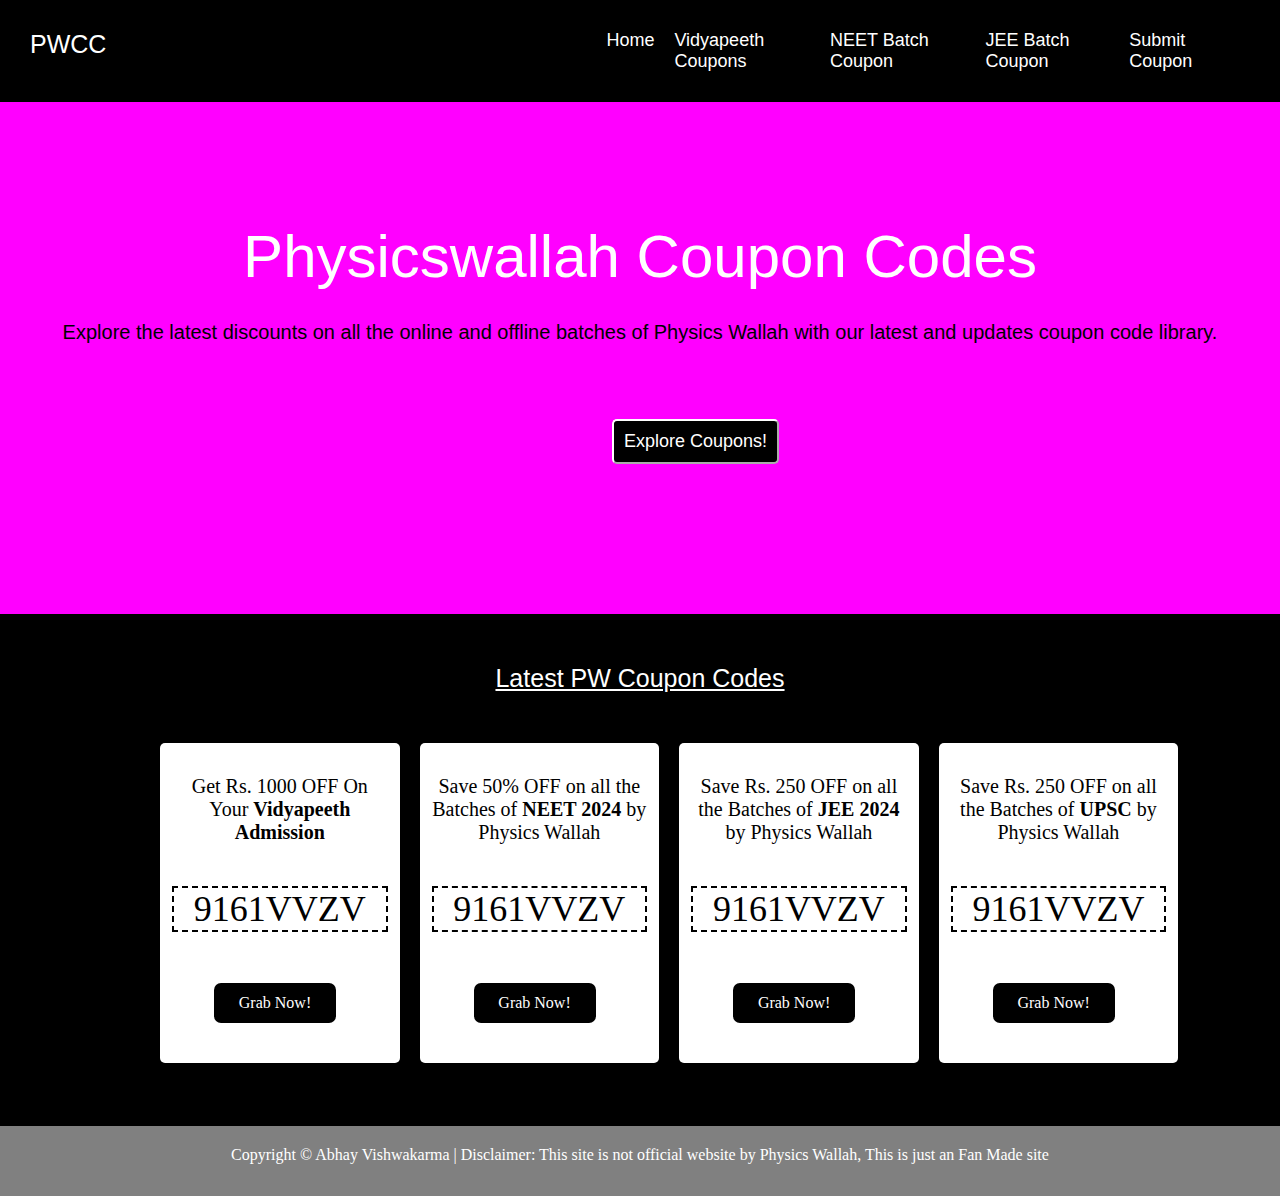
<file: index.html>
<!DOCTYPE html>
<html lang="en">

<head>
  <meta charset="UTF-8">
  <meta http-equiv="X-UA-Compatible" content="IE=edge">
  <meta name="viewport" content="width=device-width, initial-scale=1.0">
  <link rel="stylesheet" href="style.css">
  <title>Physics Wallah Vidyapeeth Coupon Code For Discount on Vidyapeeth Admissions - Physicswallahcouponcodes.in
  </title>
  <!-- Google tag (gtag.js) -->
  <script async src="https://www.googletagmanager.com/gtag/js?id=G-73L1BDTBXR"></script>
  <script>
    window.dataLayer = window.dataLayer || [];
    function gtag() {dataLayer.push(arguments);}
    gtag('js', new Date());

    gtag('config', 'G-73L1BDTBXR');
  </script>

</head>

<body>
  <nav class="navbar">
    <ul class="nav">
      <li class="nav-brand"><a href="/">PWCC</a></li>
      <li class="nav-items"><a href="/">Home</a></li>
      <li class="nav-items"><a href="/physics-wallah-vidyapeeth-coupon-codes.html">Vidyapeeth Coupons</a></li>
      <li class="nav-items"><a href="/physics-wallah-coupon-code-for-neet.html">NEET Batch Coupon</a></li>
      <li class="nav-items"><a href="/physics-wallah-coupon-code-for-jee.html">JEE Batch Coupon</a></li>
      <li class="nav-items"><a href="/submit-coupon-code.html">Submit Coupon</a></li>
    </ul>
  </nav>
  <div class="hero">
    <p class="heading">Physicswallah Coupon Codes</p>
    <p class="desc">Explore the latest discounts on all the online and offline batches of Physics Wallah with our
      latest and updates coupon code library.</p>
    <button class="btn-explore">Explore Coupons!</button>
  </div>
  <div class="explore">
    <p class="latest-head"> Latest PW Coupon Codes </p>

    <div class="row">
      <div class="column">
        <p class="deal">Get Rs. 1000 OFF On Your <b>Vidyapeeth Admission </b></p>
        <p class="coupon">9161VVZV</p>
        <p class="btn-grab">Grab Now!</p>
      </div>

      <div class="column">
        <p class="deal">Save 50% OFF on all the Batches of <b>NEET 2024</b> by Physics Wallah</p>
        <p class="coupon">9161VVZV</p>
        <p class="btn-grab">Grab Now!</p>
      </div>
      <div class="column">
        <p class="deal">Save Rs. 250 OFF on all the Batches of <b>JEE 2024</b> by Physics Wallah</p>
        <p class="coupon">9161VVZV</p>
        <p class="btn-grab">Grab Now!</p>
      </div>
      <div class="column">
        <p class="deal">Save Rs. 250 OFF on all the Batches of <b>UPSC</b> by Physics Wallah</p>
        <p class="coupon">9161VVZV</p>
        <p class="btn-grab">Grab Now!</p>
      </div>
    </div>
  </div>
  <div class="whoweare">

  </div>
  <div class="footer">
    <p>Copyright &copy; Abhay Vishwakarma | Disclaimer: This site is not official website by Physics Wallah, This is
      just an Fan Made site</p>
  </div>
</body>

</html>
</file>
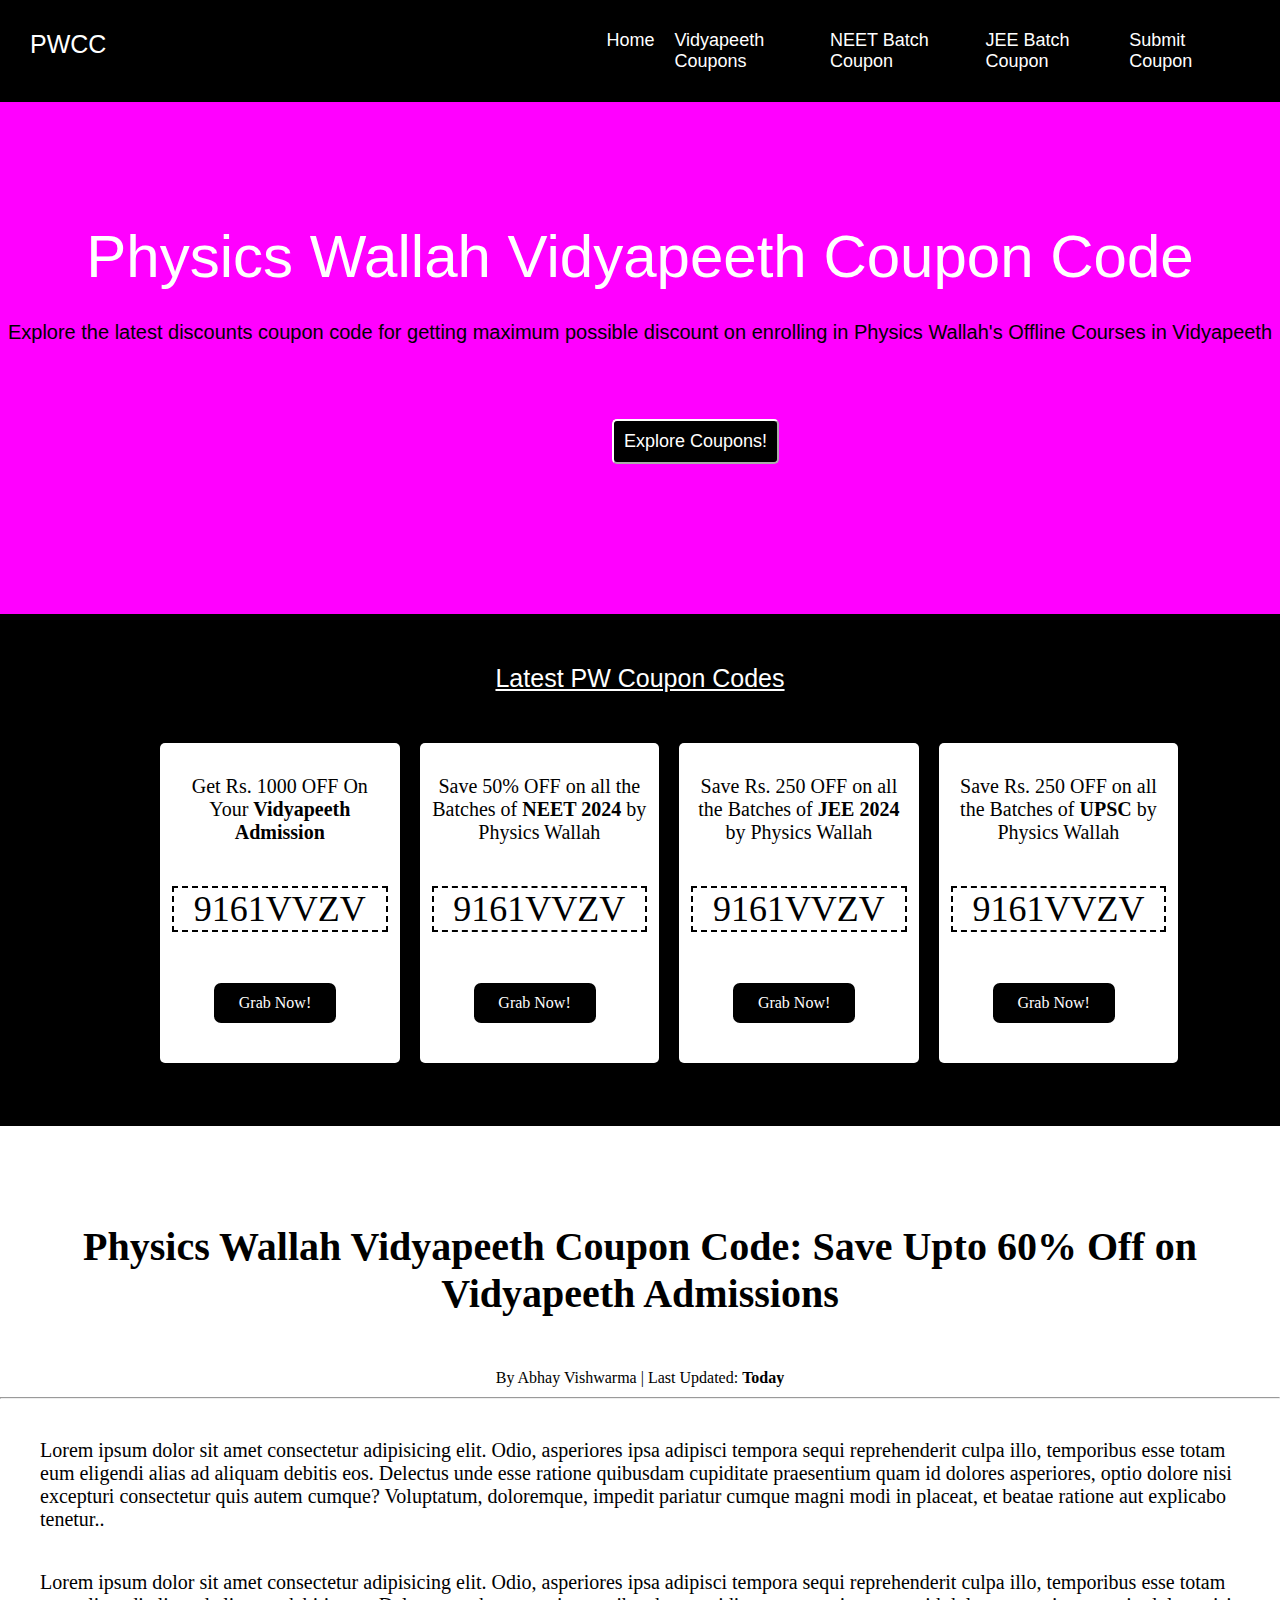
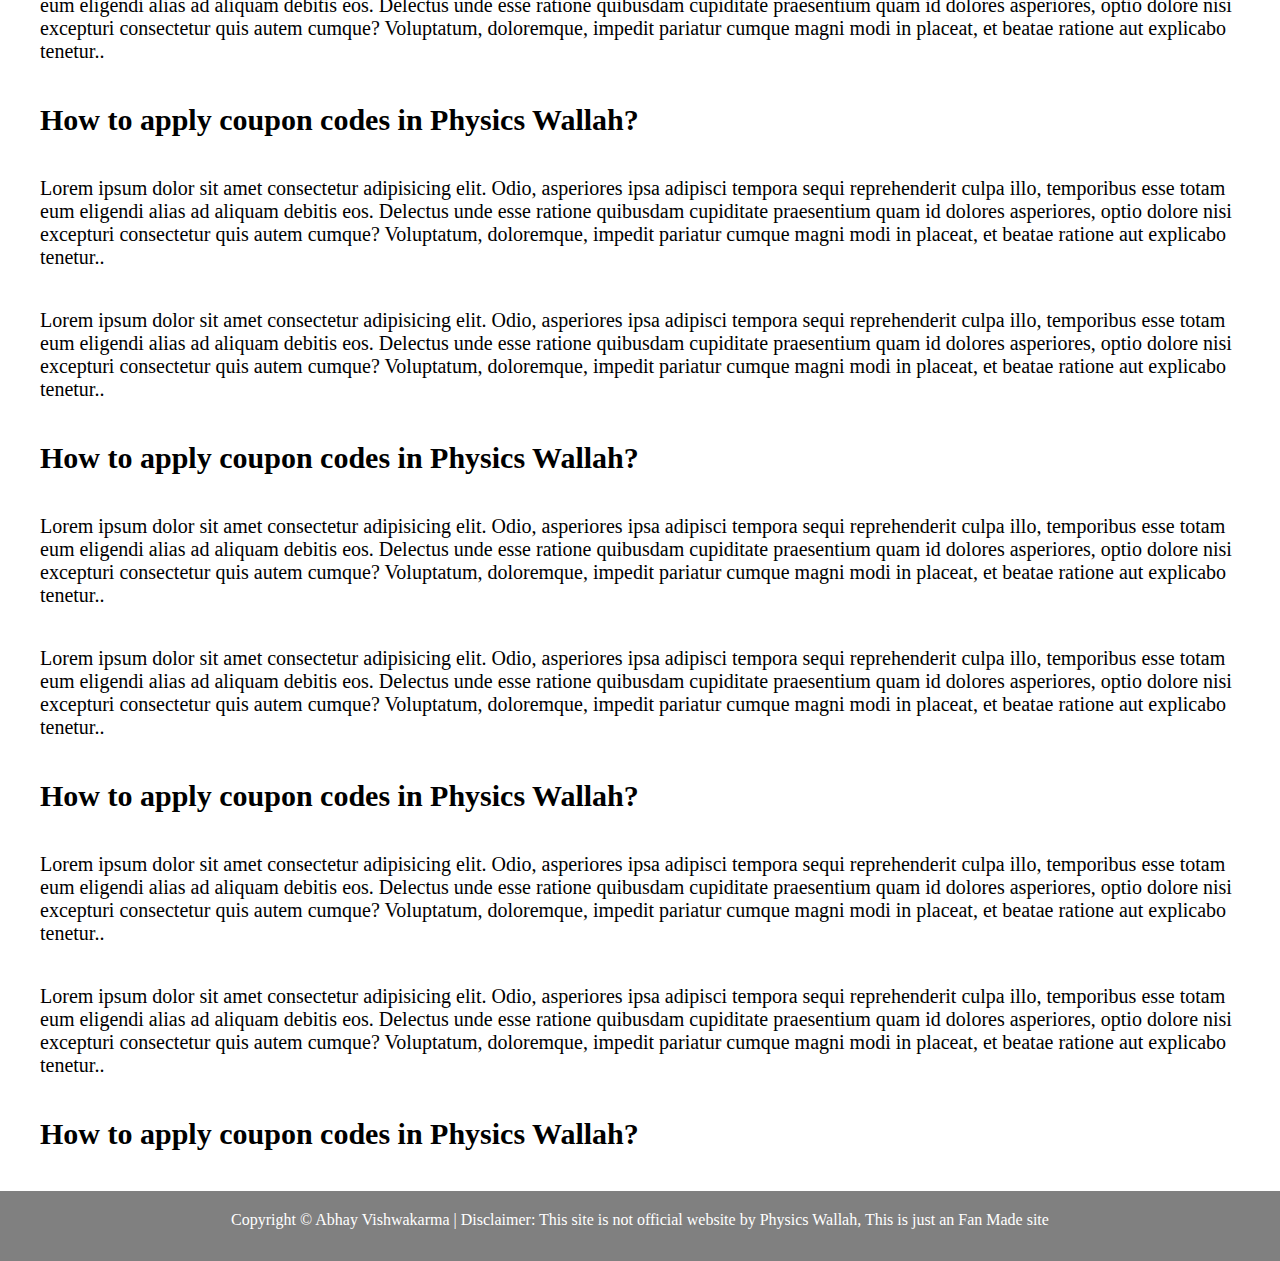
<file: physics-wallah-vidyapeeth-coupon-codes.html>
<!DOCTYPE html>
<html lang="en">

<head>
  <meta charset="UTF-8">
  <meta http-equiv="X-UA-Compatible" content="IE=edge">
  <meta name="viewport" content="width=device-width, initial-scale=1.0">
  <meta name="description"
    content="Explore the latest discounts coupon code for getting maximum possible discount on enrolling in Physics Wallah's Offline Courses in Vidyapeeth. Get Rs. 1000 OFF On Your Vidyapeeth Admission. Save 50% OFF on all the Batches of NEET 2024 by Physics Wallah. Save Rs. 250 OFF on all the Batches of JEE 2024 by Physics Wallah. Save Rs. 250 OFF on all the Batches of UPSC by Physics Wallah.">
  <meta name="keywords"
    content="Physics Wallah, Vidyapeeth, coupon code, discount, offline courses, PW Coupon Codes, NEET, JEE, UPSC, admission, maximum discount, 9161VVZV">

  <link rel="stylesheet" href="style.css">
  <title>Physics Wallah Vidyapeeth Coupon Code: Save Upto 60% Off on Vidyapeeth Admissions
  </title>
  <!-- Google tag (gtag.js) -->
  <script async src="https://www.googletagmanager.com/gtag/js?id=G-73L1BDTBXR"></script>
  <script>
    window.dataLayer = window.dataLayer || [];
    function gtag() {dataLayer.push(arguments);}
    gtag('js', new Date());

    gtag('config', 'G-73L1BDTBXR');
  </script>

</head>

<body>
  <nav class="navbar">
    <ul class="nav">
      <li class="nav-brand"><a href="/">PWCC</a></li>
      <li class="nav-items"><a href="/">Home</a></li>
      <li class="nav-items"><a href="/physics-wallah-vidyapeeth-coupon-codes.html">Vidyapeeth Coupons</a></li>
      <li class="nav-items"><a href="/physics-wallah-coupon-code-for-neet.html">NEET Batch Coupon</a></li>
      <li class="nav-items"><a href="/physics-wallah-coupon-code-for-jee.html">JEE Batch Coupon</a></li>
      <li class="nav-items"><a href="/submit-coupon-code.html">Submit Coupon</a></li>
    </ul>
  </nav>
  <div class="hero">
    <p class="heading">Physics Wallah Vidyapeeth Coupon Code</p>
    <p class="desc">Explore the latest discounts coupon code for getting maximum possible discount on enrolling in
      Physics Wallah's Offline Courses in Vidyapeeth</p>
    <button class="btn-explore">Explore Coupons!</button>
  </div>

  <div class="explore">
    <p class="latest-head"> Latest PW Coupon Codes </p>

    <div class="row">
      <div class="column">
        <p class="deal">Get Rs. 1000 OFF On Your <b>Vidyapeeth Admission </b></p>
        <p class="coupon">9161VVZV</p>
        <p class="btn-grab" id="copyButton">Grab Now!</p>
      </div>

      <div class="column">
        <p class="deal">Save 50% OFF on all the Batches of <b>NEET 2024</b> by Physics Wallah</p>
        <p class="coupon">9161VVZV</p>
        <p class="btn-grab" id="copyButton">Grab Now!</p>
      </div>
      <div class="column">
        <p class="deal">Save Rs. 250 OFF on all the Batches of <b>JEE 2024</b> by Physics Wallah</p>
        <p class="coupon">9161VVZV</p>
        <p class="btn-grab" id="copyButton">Grab Now!</p>
      </div>
      <div class="column">
        <p class="deal">Save Rs. 250 OFF on all the Batches of <b>UPSC</b> by Physics Wallah</p>
        <p class="coupon">9161VVZV</p>
        <p class="btn-grab" id="copyButton">Grab Now!</p>
      </div>
    </div>
  </div>
  <div class="about-code">
    <h1 class="title">Physics Wallah Vidyapeeth Coupon Code: Save Upto 60% Off on Vidyapeeth Admissions</h1>
    <p class="author">By Abhay Vishwarma | Last Updated: <b>Today</b></p>
    <hr>
    <div class="question">
      <p class="para">
        Lorem ipsum dolor sit amet consectetur adipisicing elit. Odio, asperiores ipsa adipisci tempora sequi
        reprehenderit culpa illo, temporibus esse totam eum eligendi alias ad aliquam debitis eos. Delectus unde esse
        ratione quibusdam cupiditate praesentium quam id dolores asperiores, optio dolore nisi excepturi consectetur
        quis autem cumque? Voluptatum, doloremque, impedit pariatur cumque magni modi in placeat, et beatae ratione aut
        explicabo tenetur..
      </p>
      <p class="para">
        Lorem ipsum dolor sit amet consectetur adipisicing elit. Odio, asperiores ipsa adipisci tempora sequi
        reprehenderit culpa illo, temporibus esse totam eum eligendi alias ad aliquam debitis eos. Delectus unde esse
        ratione quibusdam cupiditate praesentium quam id dolores asperiores, optio dolore nisi excepturi consectetur
        quis autem cumque? Voluptatum, doloremque, impedit pariatur cumque magni modi in placeat, et beatae ratione aut
        explicabo tenetur..
      </p>
      <h2 class="tophead">How to apply coupon codes in Physics Wallah?</h2>
      <p class="para">
        Lorem ipsum dolor sit amet consectetur adipisicing elit. Odio, asperiores ipsa adipisci tempora sequi
        reprehenderit culpa illo, temporibus esse totam eum eligendi alias ad aliquam debitis eos. Delectus unde esse
        ratione quibusdam cupiditate praesentium quam id dolores asperiores, optio dolore nisi excepturi consectetur
        quis autem cumque? Voluptatum, doloremque, impedit pariatur cumque magni modi in placeat, et beatae ratione aut
        explicabo tenetur..
      </p>
      <p class="para">
        Lorem ipsum dolor sit amet consectetur adipisicing elit. Odio, asperiores ipsa adipisci tempora sequi
        reprehenderit culpa illo, temporibus esse totam eum eligendi alias ad aliquam debitis eos. Delectus unde esse
        ratione quibusdam cupiditate praesentium quam id dolores asperiores, optio dolore nisi excepturi consectetur
        quis autem cumque? Voluptatum, doloremque, impedit pariatur cumque magni modi in placeat, et beatae ratione aut
        explicabo tenetur..
      </p>
      <h2 class="tophead">How to apply coupon codes in Physics Wallah?</h2>
      <p class="para">
        Lorem ipsum dolor sit amet consectetur adipisicing elit. Odio, asperiores ipsa adipisci tempora sequi
        reprehenderit culpa illo, temporibus esse totam eum eligendi alias ad aliquam debitis eos. Delectus unde esse
        ratione quibusdam cupiditate praesentium quam id dolores asperiores, optio dolore nisi excepturi consectetur
        quis autem cumque? Voluptatum, doloremque, impedit pariatur cumque magni modi in placeat, et beatae ratione aut
        explicabo tenetur..
      </p>
      <p class="para">
        Lorem ipsum dolor sit amet consectetur adipisicing elit. Odio, asperiores ipsa adipisci tempora sequi
        reprehenderit culpa illo, temporibus esse totam eum eligendi alias ad aliquam debitis eos. Delectus unde esse
        ratione quibusdam cupiditate praesentium quam id dolores asperiores, optio dolore nisi excepturi consectetur
        quis autem cumque? Voluptatum, doloremque, impedit pariatur cumque magni modi in placeat, et beatae ratione aut
        explicabo tenetur..
      </p>
      <h2 class="tophead">How to apply coupon codes in Physics Wallah?</h2>
      <p class="para">
        Lorem ipsum dolor sit amet consectetur adipisicing elit. Odio, asperiores ipsa adipisci tempora sequi
        reprehenderit culpa illo, temporibus esse totam eum eligendi alias ad aliquam debitis eos. Delectus unde esse
        ratione quibusdam cupiditate praesentium quam id dolores asperiores, optio dolore nisi excepturi consectetur
        quis autem cumque? Voluptatum, doloremque, impedit pariatur cumque magni modi in placeat, et beatae ratione aut
        explicabo tenetur..
      </p>
      <p class="para">
        Lorem ipsum dolor sit amet consectetur adipisicing elit. Odio, asperiores ipsa adipisci tempora sequi
        reprehenderit culpa illo, temporibus esse totam eum eligendi alias ad aliquam debitis eos. Delectus unde esse
        ratione quibusdam cupiditate praesentium quam id dolores asperiores, optio dolore nisi excepturi consectetur
        quis autem cumque? Voluptatum, doloremque, impedit pariatur cumque magni modi in placeat, et beatae ratione aut
        explicabo tenetur..
      </p>
      <h2 class="tophead">How to apply coupon codes in Physics Wallah?</h2>

    </div>

  </div>
  <div class="footer">
    <p>Copyright &copy; Abhay Vishwakarma | Disclaimer: This site is not official website by Physics Wallah, This is
      just an Fan Made site</p>
  </div>
  <script>function copyToClipboard(text) {
      var dummy = document.createElement("textarea");
      document.body.appendChild(dummy);
      dummy.value = text;
      dummy.select();
      document.execCommand("copy");
      document.body.removeChild(dummy);
    }

    function handleCopyButtonClick() {
      var textToCopy = "9161VVZV"; // Text to copy
      copyToClipboard(textToCopy);
      console.log("Text copied to clipboard: " + textToCopy);
      alert("Coupon Code Copied Successfully!");
    }
    var copyButton = document.getElementById("copyButton");
    copyButton.addEventListener("click", handleCopyButtonClick);</script>
</body>

</html>
</file>
<file: style.css>
*,body{
    margin:0;
    padding:0;

}

.nav{
    background-color: black;
    color: white;
    display: flex;
    padding: 30px;
    list-style: none;
}
a{
    text-decoration: none;
    color: white;
}
 .nav-items{
    float: right;
    margin-right: 20px;
    font-size: 18px;
    font-family: 'Gill Sans', 'Gill Sans MT', Calibri, 'Trebuchet MS', sans-serif;
 }
 .nav-brand{
    float: left;
    margin-right: 20em;
    font-size: 25px;
    font-family: 'Gill Sans', 'Gill Sans MT', Calibri, 'Trebuchet MS', sans-serif;
 }
 .hero{
    width: 100%;
    height: 32em;
    background-color: fuchsia;
 }
 .heading{
    font-family: 'Gill Sans', 'Gill Sans MT', Calibri, 'Trebuchet MS', sans-serif;
    color: white;
    text-align: center;
    font-size: 60px;
    padding-top: 2em;
 }
 .desc{
    font-family: 'Gill Sans', 'Gill Sans MT', Calibri, 'Trebuchet MS', sans-serif;
    text-align: center;
    padding-top: 30px;
    font-size: 20px;
    word-wrap: normal;
 }
 .btn-explore{
    font-family: 'Gill Sans', 'Gill Sans MT', Calibri, 'Trebuchet MS', sans-serif;
    text-align: center;
    align-self: center;
    margin-left: 34em;
    font-size: large;
    padding: 10px;
    margin-top: 75px;
    border-radius: 5px;
    border-color: white;
    background: black;
    color: white;
 }
 .explore{
    height: 32em;
    background-color: black;

 }
 .latest-head{
    text-align: center;
    font-size: 25px;
    font-family: 'Gill Sans', 'Gill Sans MT', Calibri, 'Trebuchet MS', sans-serif;
    padding-top: 50px;
    color: white;
    text-decoration: underline;
 }
 .row{
    display: flex;
    margin-left: 10em;
 }
 .column{
    background-color: white;
    height: 20em;
    margin-top: 50px;
    margin-right: 20px;
    border-radius: 5px;
    word-wrap: break-word;
    max-width: 239.547px;
    
    
 }
 .deal{
    font-size: 20px;
    padding: 12px;
    text-align: center;
    margin-top: 20px;
    margin-bottom: 30px;
 }
 .coupon{
    text-align: center;
    font-size: 36px;
    margin-top: 28px;
    margin: 12px;
    border: dashed 2px;
 }
 

 .btn-grab {
    text-align: center;
    margin-top: 51px;
    background: black;
    width: 100px;
    margin-left: 54px;
    padding: 11px;
    color: white;
    border-radius: 7px;
}
.footer{
    text-align: center;
    height: 30px;
    background-color: gray;
    padding: 20px;
    color: white;
}
.about-code{
    text-align: center;
}

.title{
    padding-top: 50px;
    padding-bottom: 5px;
    margin: 47px;
    font-size: 40px;
}
.author{
    margin-bottom: 10px;
}
hr{
    margin-bottom: 20px;
}
.para {
    text-align: start;
    margin: 40px;
    font-size: 20px;
    word-spacing: 0%;
}
.tophead{
    text-align: start;
    margin: 40px;
    font-size: 30px;
}

@media (max-width:480px) {
    .nav-items{
        display: none;
    }
    .heading{
        font-size: 40px;
    }
    .desc{
        font-size: 18px;
        word-wrap: break-word;
    }
    .explore{
        height: auto;
    }
    .row{
        display: block;
        margin-left: 5em;
        padding-bottom: 80px;
    }
    .btn-explore{
        margin-left: 8em;
        margin-bottom: 50px;
    }
    .hero{
        height: auto;
    }
    .footer{
        background-color: black;
        padding: 32px;
    }
    
}
</file>
